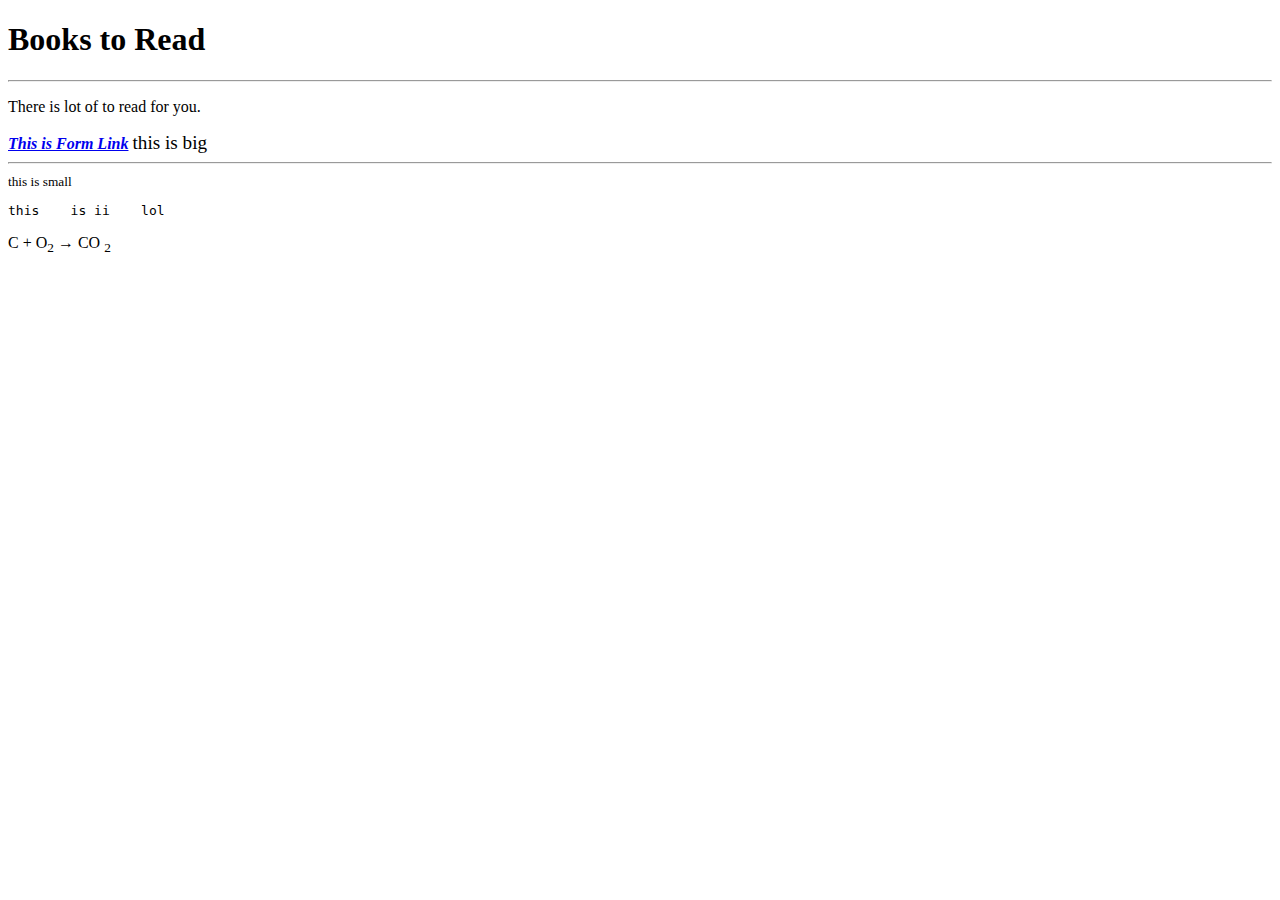
<file: index.html>
<!DOCTYPE html>
<html lang="en">
<head>
    <meta charset="UTF-8">
    <meta name="viewport" content="width=device-width, initial-scale=1.0">
    <title>Document</title>
</head>
<body>
    <h1>  Books to Read</h1>
    <hr>
    <p>There is lot of to read for you.</p>
    <a href="/form.html"><i><b>This is Form Link</b></i></a>

    <!-- Image Tag
    <img src="https://images.unsplash.com/photo-1505852679233-d9fd70aff56d?q=80&w=870&auto=format&fit=crop&ixlib=rb-4.0.3&ixid=M3wxMjA3fDB8MHxwaG90by1wYWdlfHx8fGVufDB8fHx8fA%3D%3D " alt="this"> -->

<big>this is big</big>
<hr>
<small>this is small</small>
<pre>this    is ii    lol</pre>
<p>C + O<sub>2</sub> &rarr;  CO <sub>2</sub></p>
</body>
</html>
</file>
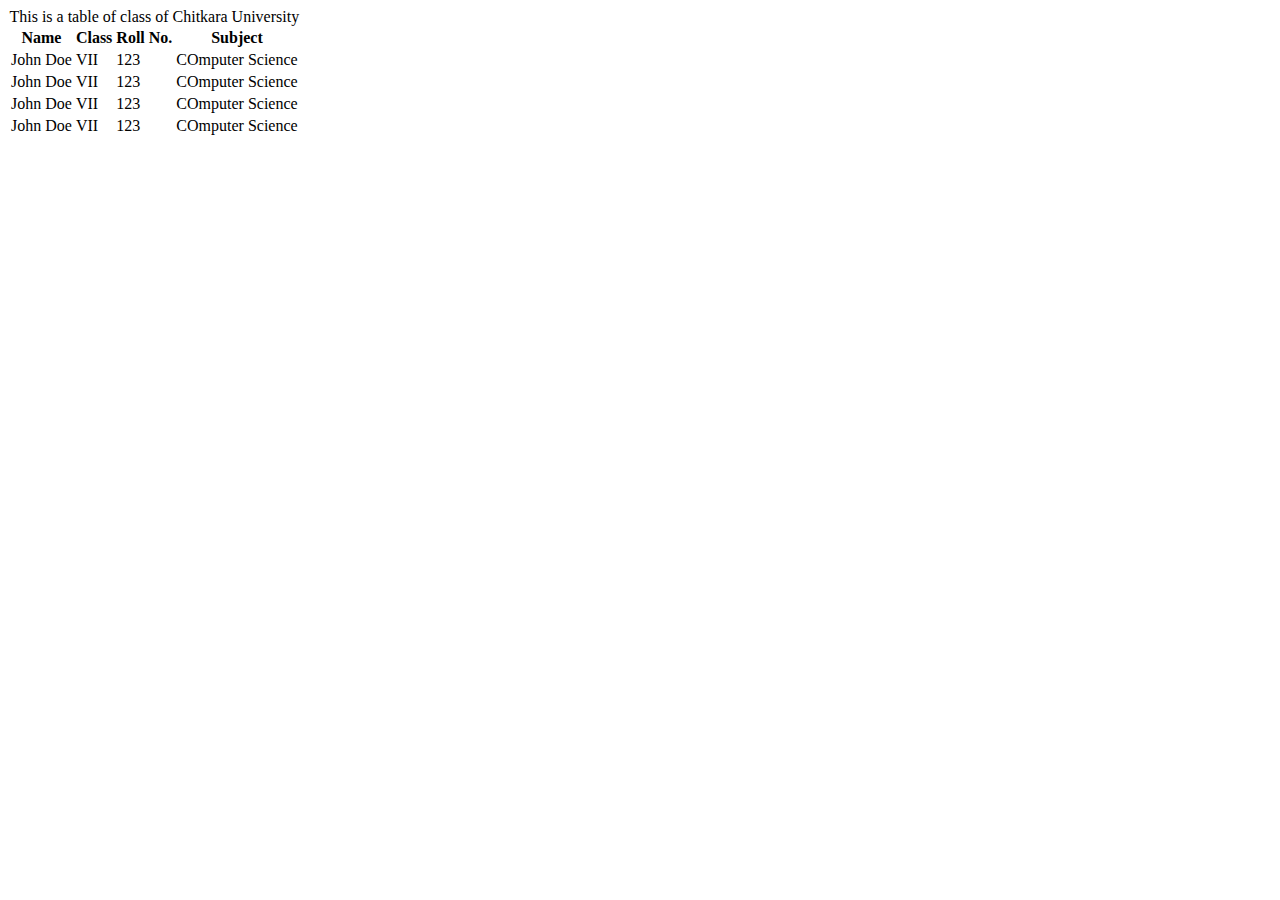
<file: form_harry.html>
<!DOCTYPE html>
<html lang="en">
  <head>
    <meta charset="UTF-8" />
    <meta name="viewport" content="width=], initial-scale=1.0" />
    <title>Document</title>
  </head>
  <body>
    <!-- <ul type="square">
        <li>Home</li>
        <li>About us</li>
        <li>Contact Us</li>
        <li>Services</li>
    
    </ul>
    <ol type="I">
        <li>Home</li>
        <li>About us</li>
        <li>Contact Us</li>
        <li>Services</li>
    
    </ol> -->

    <div>
      <table>
        <caption>
          This is a table of class of Chitkara University
        </caption>

        <thead>
          <tr>
            <th>Name</th>
            <th>Class</th>
            <th>Roll No.</th>
            <th>Subject</th>
          </tr>
        </thead>

        <tbody>
          <tr>
            <td>John Doe</td>
            <td>VII</td>
            <td>123</td>
            <td>COmputer Science</td>
          </tr>
          <tr>
            <td>John Doe</td>
            <td>VII</td>
            <td>123</td>
            <td>COmputer Science</td>
          </tr>
          <tr>
            <td>John Doe</td>
            <td>VII</td>
            <td>123</td>
            <td>COmputer Science</td>
          </tr>
          <tr>
            <td>John Doe</td>
            <td>VII</td>
            <td>123</td>
            <td>COmputer Science</td>
          </tr>
        </tbody>
      </table>
    </div>
  </body>
</html>
</file>
